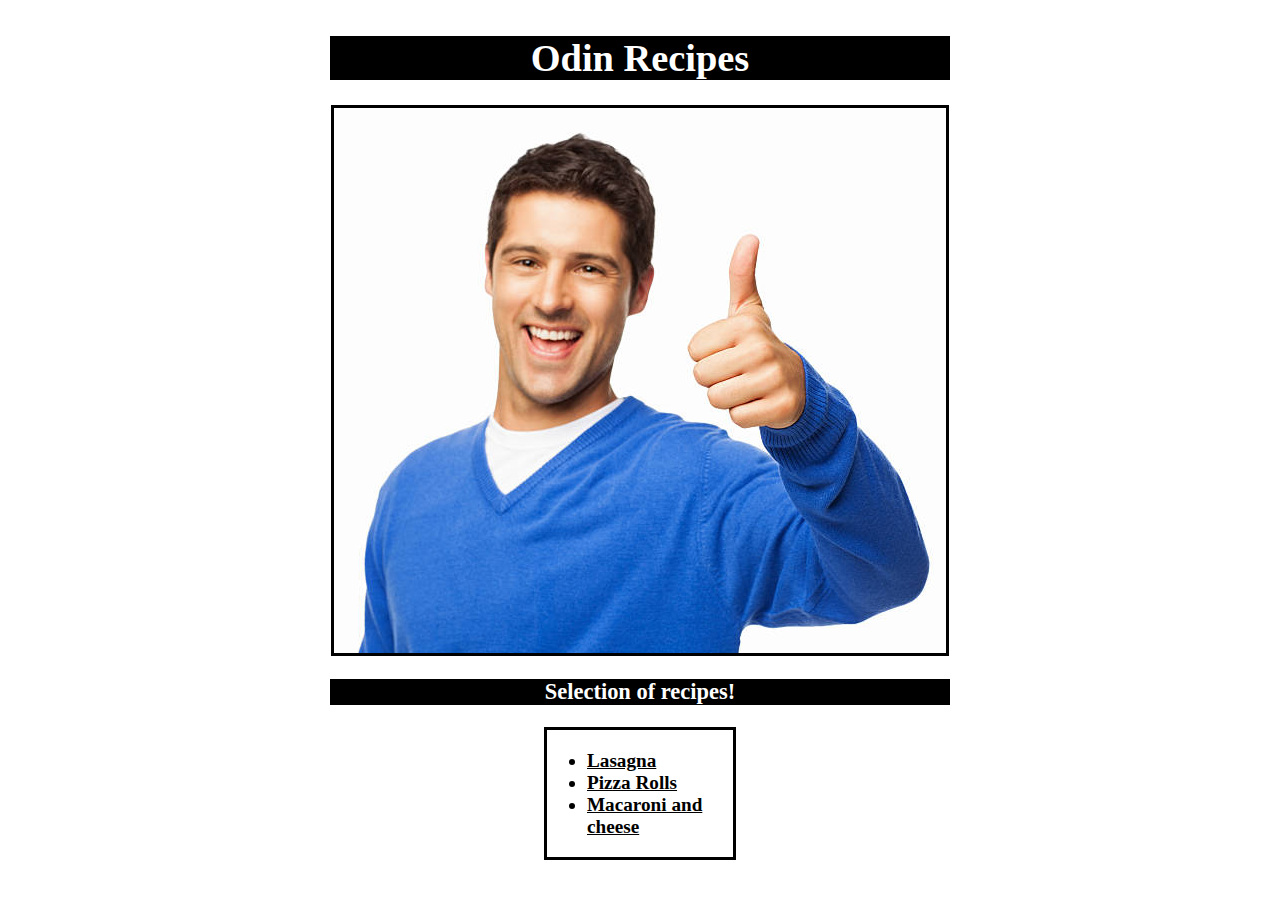
<file: index.html>
<!DOCTYPE html>
<html lang="en">
<head>
    <meta charset="UTF-8">
    <link rel="stylesheet" href="styles.css" />
    <meta name="viewport" content="width=device-width, initial-scale=1.0">
    <title>Odin Recipes</title>
</head>
<body>
    <div class="Header"><h1>Odin Recipes</h1></div>
    <img    src="img/guy.jpg" alt="guy doing a thumbs up!">
    <div class="Header"><h3>Selection of recipes!</h3></div>
    
    <div class="button"><ul>
        <li><a href="recipes/lasagna.html">Lasagna</a></li>
        <li><a href="recipes/pizza-rolls.html">Pizza Rolls</a></li>
        <li><a href="recipes/macncheese.html">Macaroni and cheese</a></li>
    </ul></div>
</body>
</html>
</file>
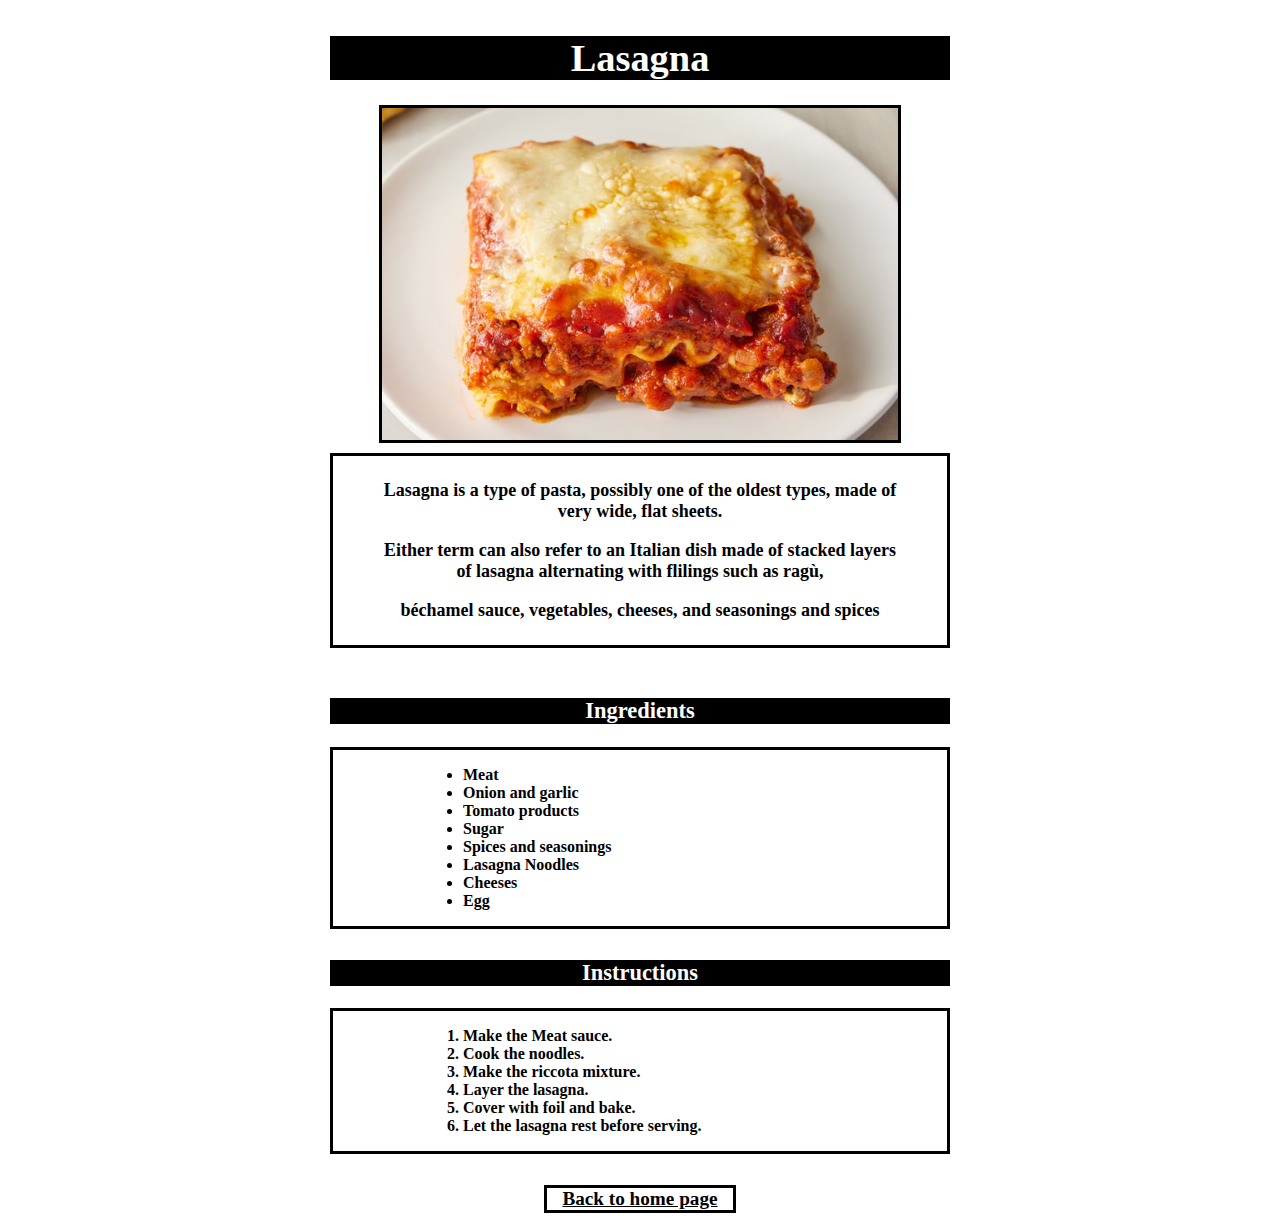
<file: recipes/lasagna.html>
<!DOCTYPE html>
<html lang="en">
<head>
    <meta charset="UTF-8">
    <link rel="stylesheet" href="../styles.css" />
    <meta name="viewport" content="width=device-width, initial-scale=1.0">
    <title>Lasagna</title>
</head>
<body>
    <div class="Header"><h1>Lasagna</h1></div>
    <img    src="../img/lasagna.png" alt="Lasagna picture">
    <div class="history"><h4><p>Lasagna is a type of pasta, possibly one of the oldest types, made of very wide, flat sheets.</p>
    <p>Either term can also refer to an Italian dish made of stacked layers of lasagna alternating with flilings such as ragù,</p>
    </p>béchamel sauce, vegetables, cheeses, and seasonings and spices</p></h4></div>

    <div class="Header"><h3>Ingredients</h3></div>

    <div class="information"><ul>
        <li>Meat</li>
        <li>Onion and garlic</li>
        <li>Tomato products</li>
        <li>Sugar</li>
        <li>Spices and seasonings</li>
        <li>Lasagna Noodles</li>
        <li>Cheeses</li>
        <li>Egg</li>
    </ul></div>

    <div class="Header"><h3>Instructions</h3></div>

    <div class="information"><ol>
        <li>Make the Meat sauce.</li>
        <li>Cook the noodles.</li>
        <li>Make the riccota mixture.</li>
        <li>Layer the lasagna.</li>
        <li>Cover with foil and bake.</li>
        <li>Let the lasagna rest before serving.</li>
    </ol></div>
    <div class="button homepage"><a href="../index.html">Back to home page</a></div>
</body>
</html>
</file>
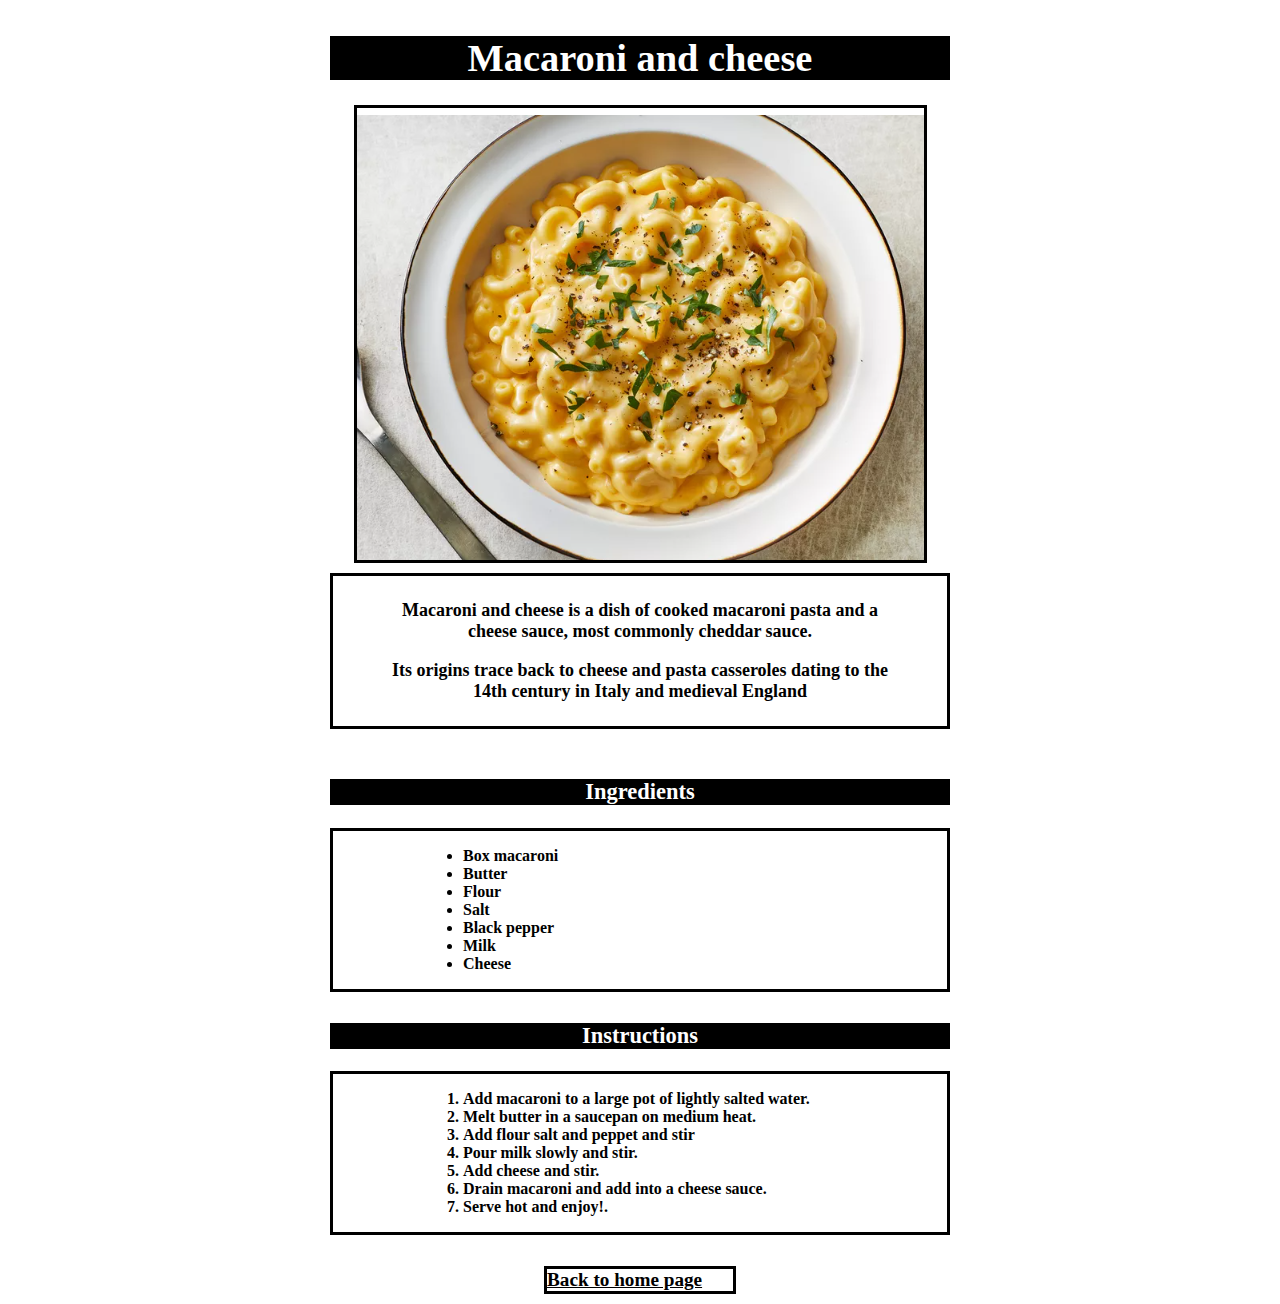
<file: recipes/macncheese.html>
<!DOCTYPE html>
<html lang="en">
<head>
    <meta charset="UTF-8">
    <link rel="stylesheet" href="../styles.css" />
    <meta name="viewport" content="width=device-width, initial-scale=1.0">
    <title>Macaroni and cheese</title>
</head>
<body>
    <div class="Header"><h1>Macaroni and cheese</h1></div>
    <img src="../img/macncheese.png" alt="Macaroni and cheese picture">
    <div class="history"><h4><p>Macaroni and cheese is a dish of cooked macaroni pasta and a cheese sauce, most commonly cheddar sauce.</p>
    <p>Its origins trace back to cheese and pasta casseroles dating to the 14th century in Italy and medieval England</p></h4></div>

    <div class="Header"><h3>Ingredients</h3></div>

    <div class="information"><ul>
        <li>Box macaroni</li>
        <li>Butter</li>
        <li>Flour</li>
        <li>Salt</li>
        <li>Black pepper</li>
        <li>Milk</li>
        <li>Cheese</li>
    </ul></div>

    <div class="Header"><h3>Instructions</h3></div>

    <div class="information"><ol>
        <li>Add macaroni to a large pot of lightly salted water.</li>
        <li>Melt butter in a saucepan on medium heat.</li>
        <li>Add flour salt and peppet and stir</li>
        <li>Pour milk slowly and stir.</li>
        <li>Add cheese and stir.</li>
        <li>Drain macaroni and add into a cheese sauce.</li>
        <li>Serve hot and enjoy!.</li>
    </ol></div>
    <div class="button"><a href="../index.html">Back to home page</a></div>
</body>
</html>
</file>
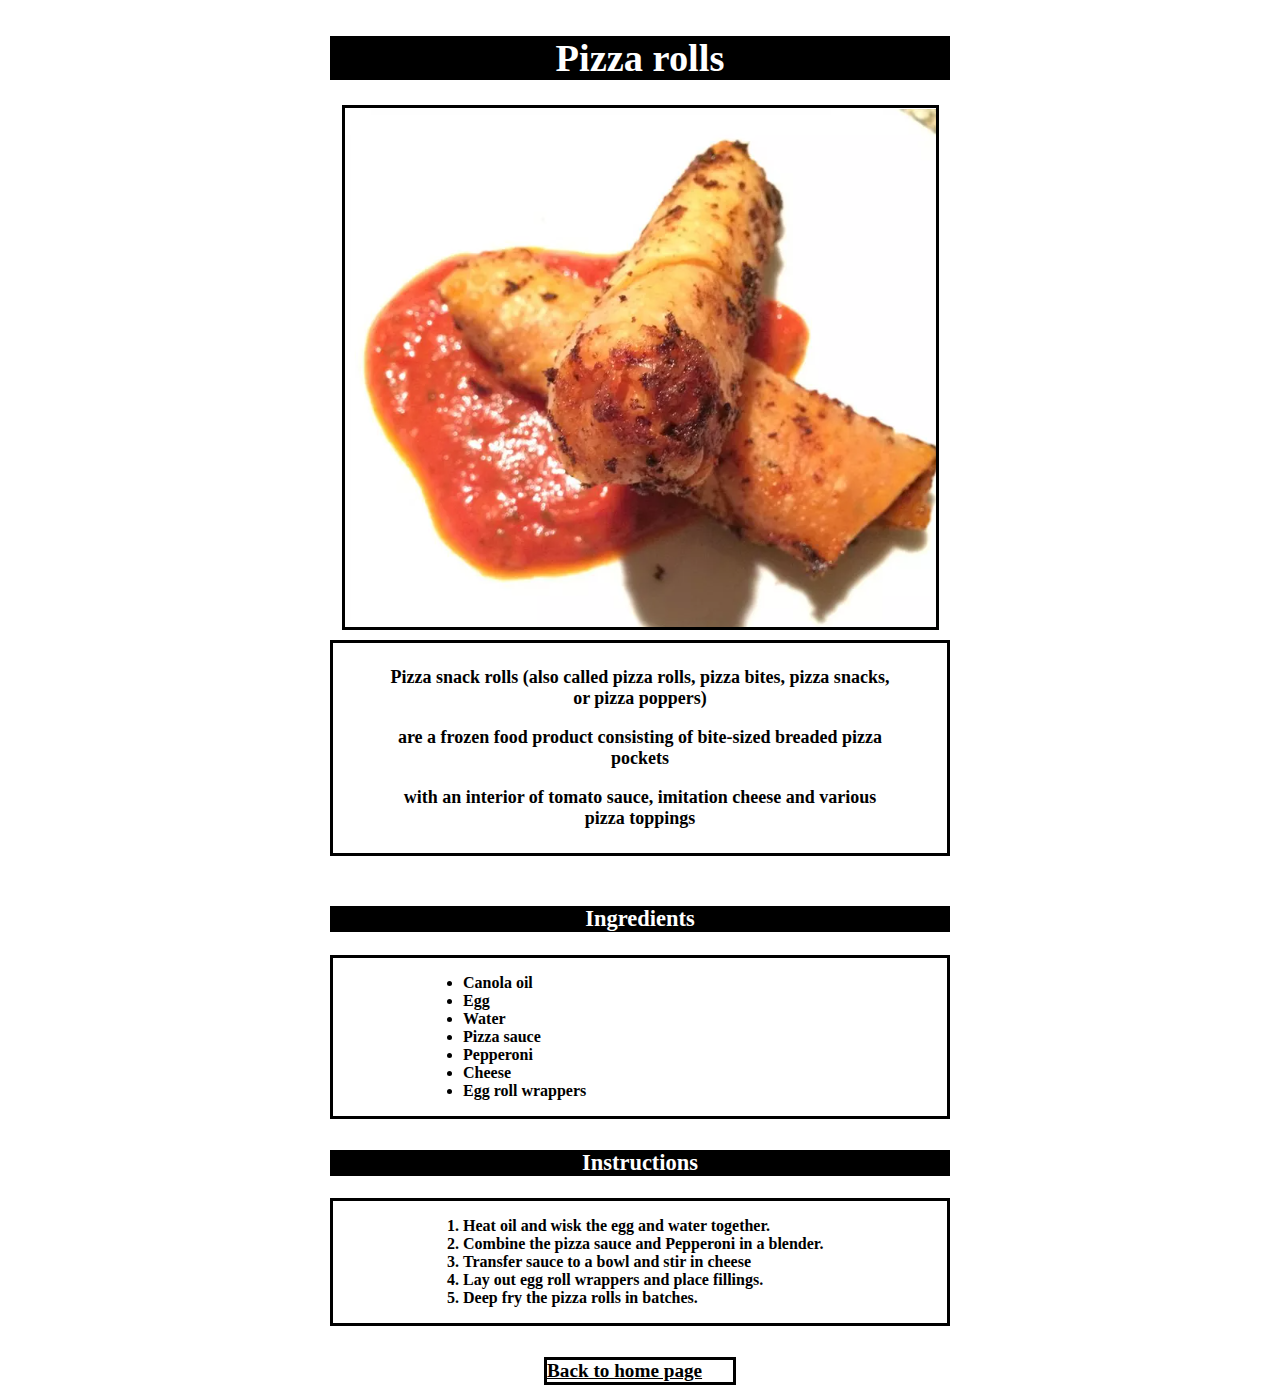
<file: recipes/pizza-rolls.html>
<!DOCTYPE html>
<html lang="en">
<head>
    <meta charset="UTF-8">
    <link rel="stylesheet" href="../styles.css" />
    <meta name="viewport" content="width=device-width, initial-scale=1.0">
    <title>Pizza Rolls</title>
</head>
<body>
    <div class="Header"><h1>Pizza rolls</h1></div>
    <img    src="../img/pizza-roll.png" alt="Pizza rolls picture">
    <div class="history"><h4><p>Pizza snack rolls (also called pizza rolls, pizza bites, pizza snacks, or pizza poppers)</p>
    <p>are a frozen food product consisting of bite-sized breaded pizza pockets</p>
    <p>with an interior of tomato sauce, imitation cheese and various pizza toppings</p></h4></div>

    <div class="Header"><h3>Ingredients</h3></div>

   <div class="information"><ul>
        <li>Canola oil</li>
        <li>Egg</li>
        <li>Water</li>
        <li>Pizza sauce</li>
        <li>Pepperoni</li>
        <li>Cheese</li>
        <li>Egg roll wrappers</li>
    </ul></div>

    <div class="Header"><h3>Instructions</h3></div>

    <div class="information"><ol>
        <li>Heat oil and wisk the egg and water together.</li>
        <li>Combine the pizza sauce and Pepperoni in a blender.</li>
        <li>Transfer sauce to a bowl and stir in cheese</li>
        <li>Lay out egg roll wrappers and place fillings.</li>
        <li>Deep fry the pizza rolls in batches.</li>
    </ol></div>
    <div class="button"><a href="../index.html">Back to home page</a></div>
</body>
</html>
</file>
<file: styles.css>
body {
    font-family: Papyrus, copperplate, fantasy;
    background-blend-mode: color;
    background-image: url("https://cdn.discordapp.com/attachments/362625963411898368/1171093358194724946/blurred-busy-restaurant-background-free-photo.jpeg?ex=655b6cae&is=6548f7ae&hm=a94ad5928c24b2846891a893c91d759e5d97dda2883549cbb7447f0e095ce668&");
    background-color: rgb(255, 255, 255, 0.5);
    background-repeat: no-repeat;
    background-attachment: fixed;
    background-position: center;
    background-size: cover;
    font-weight: bold;
    box-sizing: border-box;
    margin: auto;
    width: 50%;
    padding: 10px;
}

.Header {
    font-size: larger;
    text-align: center;
     margin-top: 20px;
    background-color: black;
    color: white;
        
}

img {
    height: auto;
    display: block;
    margin: 0 auto 10px;
    border: 3px solid black;


}

.history {
    font-size: large;
    font-weight: bolder;
    text-align: center;
    background-color: white;
    padding: 0 50px;
    margin-bottom: 50px;
    border: 3px solid black;
}
.information {
    background-color: white;
    padding-left: 90px;
    margin-bottom: 5%;
    border: 3px solid black;
}

.button
{
    margin: auto;
    width: 30%;
    font-size: larger;
    background-color: white;
    color: black;
    border: 3px solid black;
}
.homepage {
    text-align: center;
}

a:link, a:visited {
 color: black;
}
</file>
